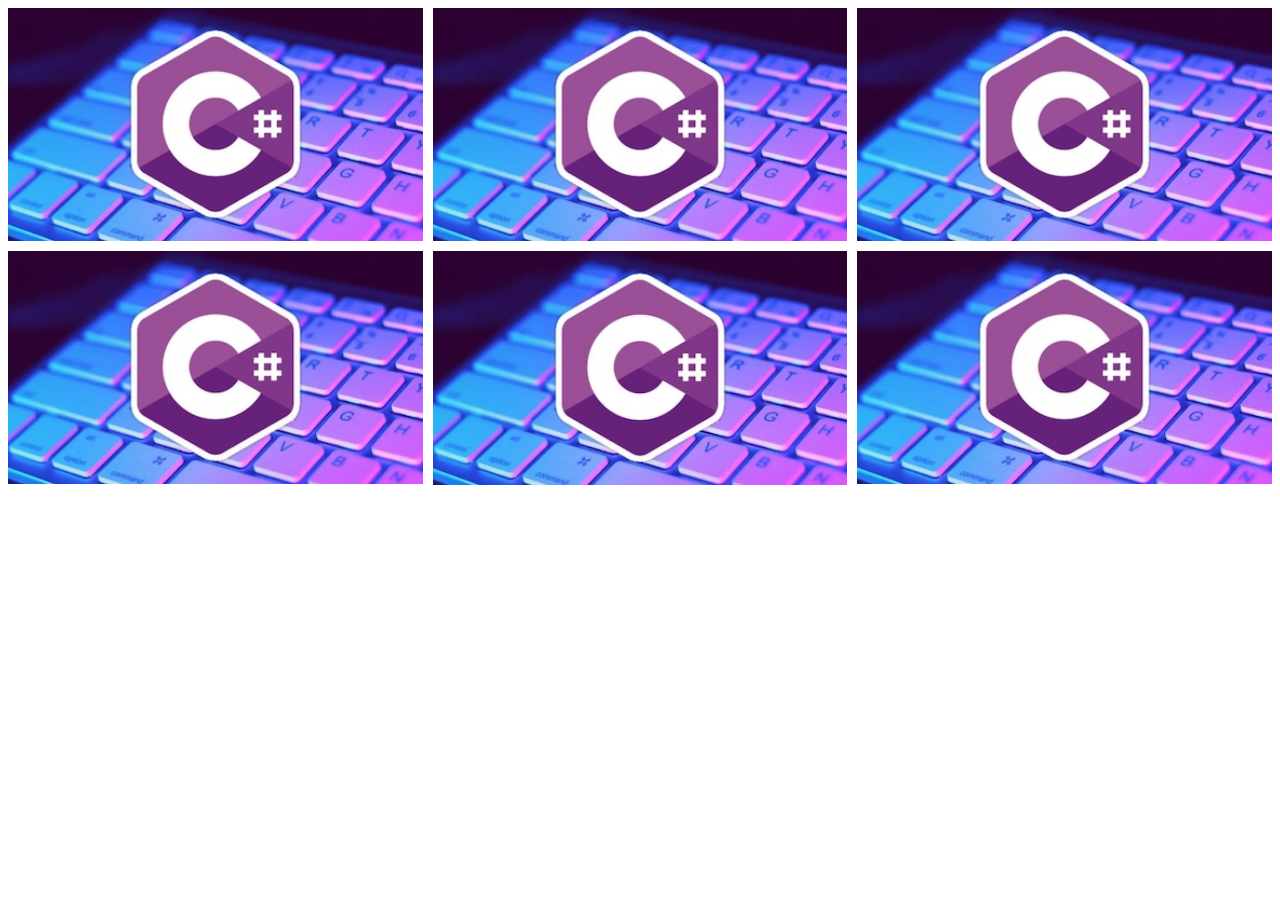
<file: 1/index.html>
<!DOCTYPE html>
<html lang="en">
<head>
    <meta charset="UTF-8">
    <meta name="viewport" content="width=device-width, initial-scale=1.0">
    <title>Document</title>
    <link rel="stylesheet" href="style.css">
</head>
<body>
    <div class="gridBox">
        <div class="gridItem">
            <img src="./c-sharp-blog.jpg">
        </div>
        <div class="gridItem">
            <img src="./c-sharp-blog.jpg">
        </div>
        <div class="gridItem">
            <img src="./c-sharp-blog.jpg">
        </div>
        <div class="gridItem">
            <img src="./c-sharp-blog.jpg">
        </div>
        <div class="gridItem">
            <img src="./c-sharp-blog.jpg">
        </div>
        <div class="gridItem">
            <img src="./c-sharp-blog.jpg">
        </div>
    </div>
</body>
</html>
</file>
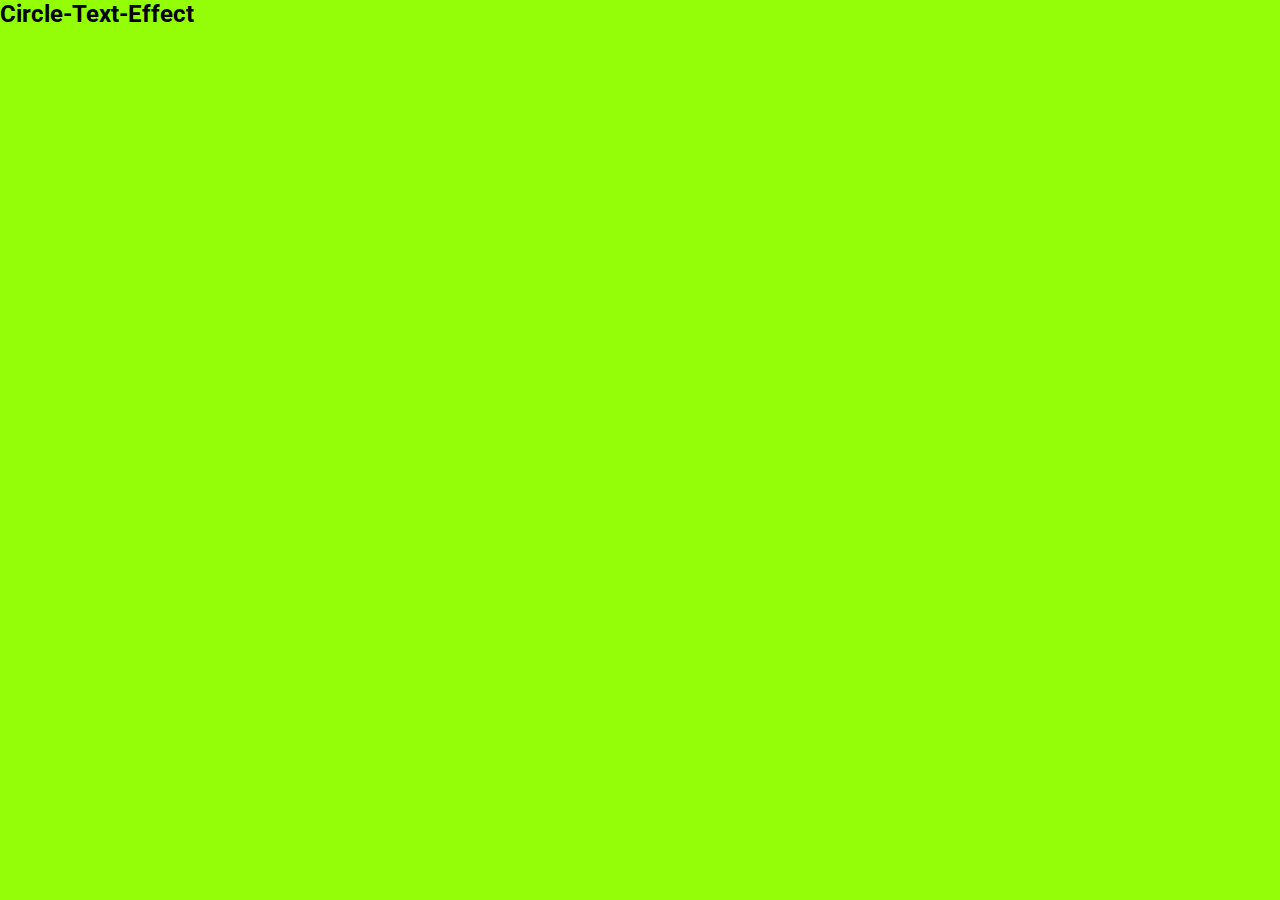
<file: 4/index.html>
<!DOCTYPE html>
<html lang="en">
<head>
    <meta charset="UTF-8">
    <meta name="viewport" content="width=device-width, initial-scale=1.0">
    <title>Circle Text on Mousemove</title>
    <link rel="stylesheet" href="style.css">
</head>
<body>
    <h2>Circle-Text-Effect</h2>
</body>
</html>
</file>
<file: 1/style.css>
.gridBox {
    display: grid;
    /* repeat: lặp 3 lần tương ứng 3 column 
        mỗi col chiếm 1fr (1/3 size)  */
    grid-template-columns: repeat(3, 1fr); /* 3 columns */
    grid-template-rows: repeat(2, auto);  /* 2 rows */
    gap: 10px;
    width: 100%;
}

.gridBox img {
    width: 100%;  /* Make sure images scale to fill their grid cell */
    height: auto; /* Keep aspect ratio */
    display: block; /* Remove any inline spacing */
  }

.gridItem {
    overflow: hidden;
}

.gridItem img {
    width: 100%;
    height: auto;
    display: block;
    transition-property: transform;
    transition-duration: 0.1s;
    transition-timing-function: ease-in; /* Set tốc độ chuyển động của transition (giống Tween)*/
}

.gridItem img:hover {
    transform: scale(1.3);
}
</file>
<file: 4/style.css>
@import url('https://fonts.googleapis.com/css2?family=Roboto:ital,wght@0,100;0,300;0,400;0,500;0,700;0,900;1,100;1,300;1,400;1,500;1,700;1,900&display=swap');

* {
    margin: 0;
    padding: 0;
    box-sizing: border-box;
    font-family: 'Roboto', sans-serif;
}

body {
    min-height: 100vh;
    background: #94fe08;
    overflow: hidden;
}

.text {
    position: absolute;
    font-size: 1.5em;
    text-align: center;
    pointer-events: none;
    user-select: none;
    transition: opacity 0.25s;
    opacity: 0;
}
</file>
